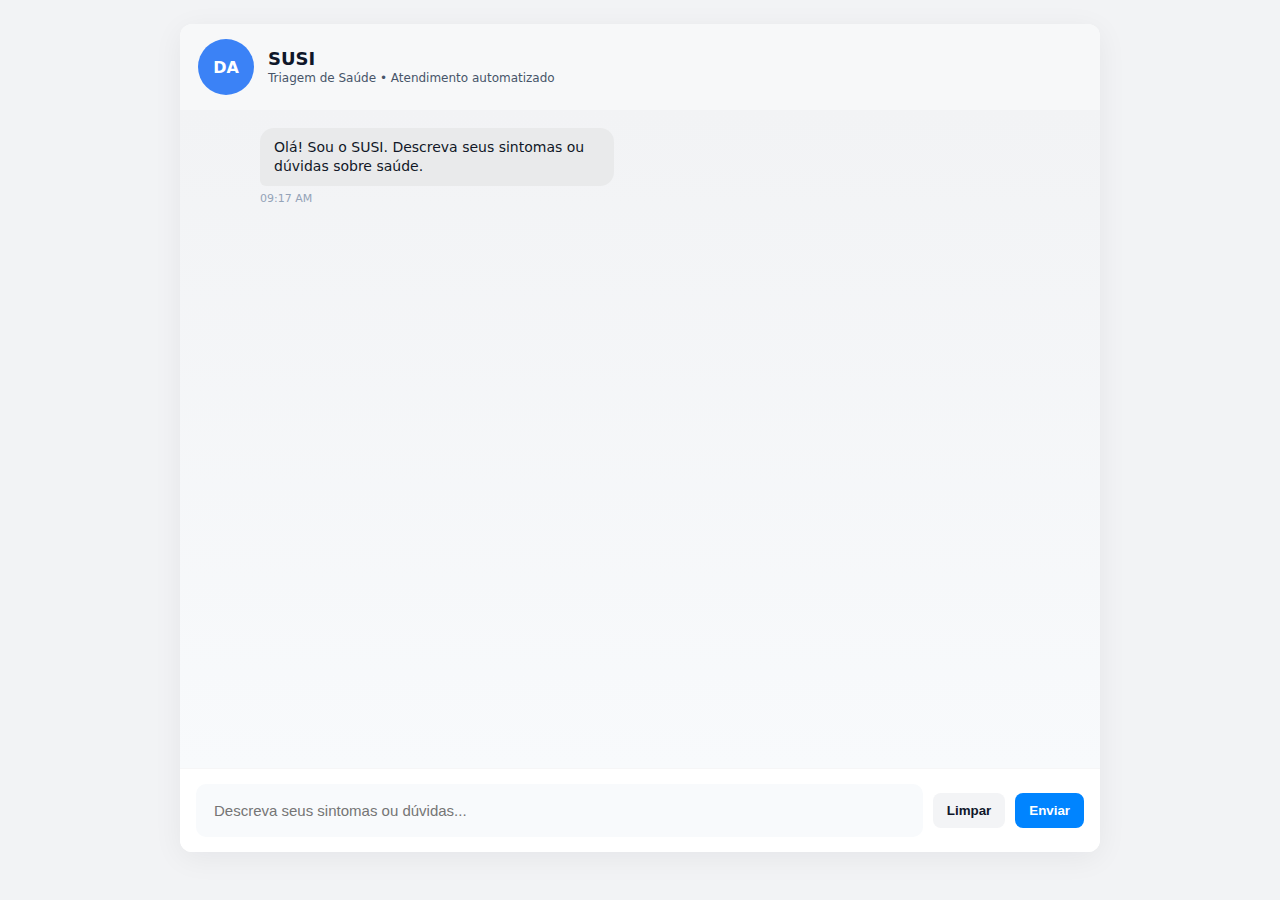
<file: chat.html>
<!DOCTYPE html>
<html lang="pt-BR">
<head>
  <meta charset="utf-8" />
  <meta name="viewport" content="width=device-width,initial-scale=1" />
  <title>SUSI — Triagem (web)</title>
  <style>
    * { box-sizing: border-box; margin: 0; padding: 0; }
    body { font-family: Inter, system-ui, -apple-system, "Segoe UI", Roboto, "Helvetica Neue", Arial; background:#F2F3F5; color:#0f172a; }

    .app {
      width: 100%;
      max-width: 920px;
      height: 92vh;
      margin: 24px auto;
      background: #ffffff;
      border-radius: 12px;
      box-shadow: 0 6px 30px rgba(15,23,42,0.06);
      display: grid;
      grid-template-rows: 86px 1fr 84px;
      overflow: hidden;
    }

    .header { display:flex; align-items:center; gap:14px; padding: 18px; background: rgba(242,243,245,0.6); }
    .avatar { width:56px; height:56px; border-radius:50%; background:#3b82f6; display:flex; align-items:center; justify-content:center; color:white; font-weight:700; }
    .title { line-height:1; }
    .title h1 { font-size:18px; margin-bottom:4px; }
    .title p { font-size:12px; color:#475569; }

    .messages { padding: 18px; overflow-y: auto; background: linear-gradient(180deg, #F2F3F5 0%, #F8FAFC 100%); }
    .messages-inner { max-width:760px; margin: 0 auto; display:flex; flex-direction:column; gap:10px; }

    .bubble-row { display:flex; gap:8px; align-items:flex-end; }
    .bubble { max-width: 72%; padding:10px 14px; border-radius:14px; line-height:1.35; font-size:14px; word-wrap:break-word; }
    .bubble.bot { background:#E9EAEB; color:#111827; border-bottom-left-radius:6px; }
    .bubble.user { background:#0084FF; color:#fff; margin-left:auto; border-bottom-right-radius:6px; text-align:right; }
    .meta { font-size:11px; color:#94a3b8; margin-top:6px; }

    .typing { display:inline-block; padding:8px 12px; background:#E9EAEB; border-radius:12px; }
    .dots span { display:inline-block; width:6px; height:6px; margin: 0 2px; background:#64748B; border-radius:50%; animation: blink 1s infinite; opacity:0.9; }
    .dots span:nth-child(2){ animation-delay: .12s }
    .dots span:nth-child(3){ animation-delay: .24s }
    @keyframes blink { 0% { opacity:0.2; transform: translateY(0);} 50% { opacity:1; transform: translateY(-3px);} 100% { opacity:0.2; transform: translateY(0);} }

    .composer { padding: 12px 16px; display:flex; gap:10px; align-items:center; border-top: 1px solid rgba(15,23,42,0.04); background:#fff; }
    .input { flex:1; display:flex; gap:8px; align-items:center; background:#F8FAFC; padding:8px; border-radius:10px; }
    .input input { flex:1; border:0; outline:none; background:transparent; padding:10px; font-size:15px; }
    button.btn { border:0; padding:10px 14px; border-radius:8px; cursor:pointer; font-weight:600; }
    button.send { background:#0084FF; color:white; }
    button.clear { background:#F3F4F6; color:#0f172a; }

    @media (max-width:640px) {
      .app { margin: 10px; height: 94vh; }
      .messages-inner { max-width:100%; }
      .bubble { font-size:15px; }
    }
  </style>
</head>
<body>
  <div class="app">
    <header class="header">
      <div class="avatar">DA</div>
      <div class="title">
        <h1>SUSI</h1>
        <p>Triagem de Saúde • Atendimento automatizado</p>
      </div>
    </header>

    <section class="messages" id="messages">
      <div class="messages-inner" id="messagesInner"></div>
    </section>

    <footer class="composer">
      <div class="input">
        <input id="inputMsg" type="text" placeholder="Descreva seus sintomas ou dúvidas..." />
      </div>
      <button class="btn clear" id="btnClear">Limpar</button>
      <button class="btn send" id="btnSend">Enviar</button>
    </footer>
  </div>

  <script>
    const API_KEY = "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"; //troquem essa api key aqui que vota a funcionar. ASS: dj buda
    const OPENAI_API_URL = "https://api.openai.com/v1/chat/completions";
    const REQUEST_TIMEOUT = 30000;

    const messagesInner = document.getElementById("messagesInner");
    const messagesBox = document.getElementById("messages");
    const input = document.getElementById("inputMsg");
    const btnSend = document.getElementById("btnSend");
    const btnClear = document.getElementById("btnClear");

    function sanitize(str){
      return str.replace(/&/g,'&amp;').replace(/</g,'&lt;').replace(/>/g,'&gt;').replace(/\n/g, "<br/>");
    }

    function scrollToBottom(){
      requestAnimationFrame(() => {
        messagesBox.scrollTop = messagesBox.scrollHeight;
      });
    }

    function addBotBubble(text) {
      const row = document.createElement("div");
      row.className = "bubble-row";
      const bubble = document.createElement("div");
      bubble.className = "bubble bot";
      bubble.innerHTML = sanitize(text);
      const meta = document.createElement("div");
      meta.className = "meta";
      meta.textContent = new Date().toLocaleTimeString([], {hour:'2-digit', minute:'2-digit'});
      const col = document.createElement("div");
      col.style.display = "flex";
      col.style.flexDirection = "column";
      col.appendChild(bubble);
      col.appendChild(meta);
      row.appendChild(col);
      messagesInner.appendChild(row);
      scrollToBottom();
    }

    function addUserBubble(text) {
      const row = document.createElement("div");
      row.className = "bubble-row";
      const bubble = document.createElement("div");
      bubble.className = "bubble user";
      bubble.textContent = text;
      const meta = document.createElement("div");
      meta.className = "meta";
      meta.textContent = new Date().toLocaleTimeString([], {hour:'2-digit', minute:'2-digit'});
      const col = document.createElement("div");
      col.style.display = "flex";
      col.style.flexDirection = "column";
      col.style.alignItems = "flex-end";
      col.appendChild(bubble);
      col.appendChild(meta);
      row.appendChild(col);
      messagesInner.appendChild(row);
      scrollToBottom();
    }

    function showTyping() {
      const row = document.createElement("div");
      row.id = "typingRow";
      row.className = "bubble-row";
      const typing = document.createElement("div");
      typing.className = "typing";
      typing.innerHTML = '<div class="dots"><span></span><span></span><span></span></div>';
      row.appendChild(typing);
      messagesInner.appendChild(row);
      scrollToBottom();
    }

    function hideTyping() {
      const r = document.getElementById("typingRow");
      if (r) r.remove();
    }

    async function sendMessageToBackend(messageText) {
      const controller = new AbortController();
      const timer = setTimeout(() => controller.abort(), REQUEST_TIMEOUT);

      const body = {
        model: "gpt-3.5-turbo",
        messages: [
          { role: "system", content: "Você é o SUSI, um assistente de triagem de saúde que ajuda pessoas a entender sintomas e procurar atendimento adequado. Fale sempre em português de forma simpática e clara." },
          { role: "user", content: messageText }
        ]
      };

      try {
        const res = await fetch(OPENAI_API_URL, {
          method: "POST",
          headers: {
            "Content-Type": "application/json",
            "Authorization": `Bearer ${API_KEY}`
          },
          body: JSON.stringify(body),
          signal: controller.signal
        });
        clearTimeout(timer);

        if (!res.ok) {
          const err = await res.text();
          throw new Error("Erro: " + res.status + " → " + err);
        }

        const data = await res.json();
        return data.choices?.[0]?.message?.content?.trim() || "Sem resposta.";
      } catch (err) {
        if (err.name === 'AbortError') throw new Error("Tempo de requisição esgotado.");
        throw err;
      }
    }

    async function handleSend() {
      const text = input.value.trim();
      if (!text) return;
      input.value = "";
      addUserBubble(text);
      showTyping();
      try {
        const reply = await sendMessageToBackend(text);
        hideTyping();
        addBotBubble(reply);
      } catch (err) {
        hideTyping();
        addBotBubble("Erro ao conectar com a API: " + err.message);
      }
    }

    btnSend.addEventListener("click", handleSend);
    input.addEventListener("keydown", (e) => {
      if (e.key === "Enter" && !e.shiftKey) {
        e.preventDefault();
        handleSend();
      }
    });
    btnClear.addEventListener("click", () => {
      messagesInner.innerHTML = "";
      addBotBubble("Olá! Sou o SUSI. Descreva seus sintomas ou dúvidas sobre saúde.");
    });

    addBotBubble("Olá! Sou o SUSI. Descreva seus sintomas ou dúvidas sobre saúde.");
  </script>
</body>
</html>
</file>
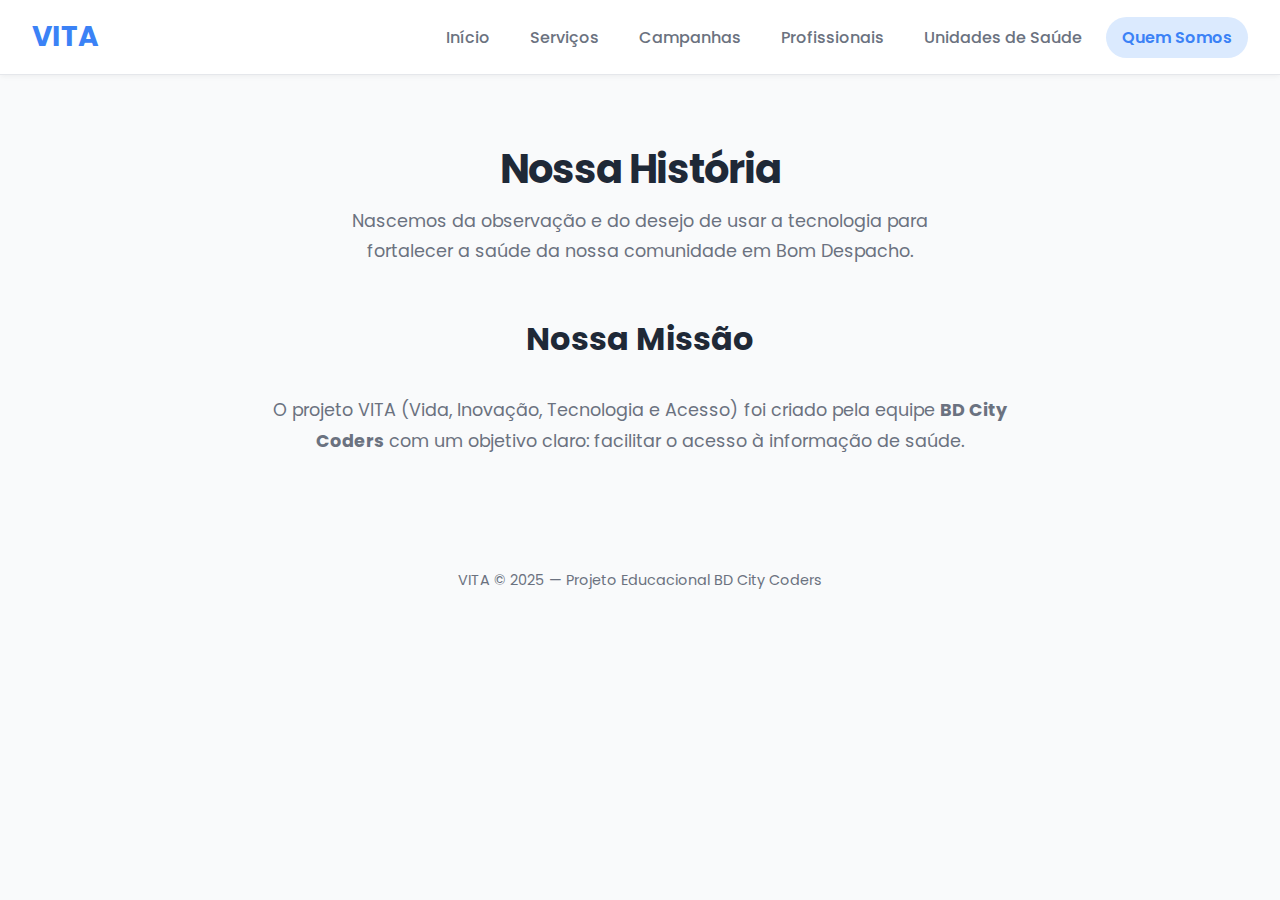
<file: quemsomos.html>
<!doctype html>
<html lang="pt-BR">
<head>
    <meta charset="utf-8" />
    <meta name="viewport" content="width=device-width, initial-scale=1" />
    <title>VITA — Quem Somos</title>
    <link href="https://fonts.googleapis.com/css2?family=Poppins:wght@400;500;600;700&display=swap" rel="stylesheet">
    <link rel="stylesheet" href="style.css">



</head>
<body>
    <header>
        <div class="logo"><h1>VITA</h1></div>
        <nav>
            <a href="index.html">Início</a>
            <a href="servicos.html">Serviços</a>
            <a href="campanhas.html">Campanhas</a>
            <a href="profissionais.html">Profissionais</a>
            <a href="unidades.html">Unidades de Saúde</a>
            <a href="quemsomos.html" class="active">Quem Somos</a>
        </nav>
    </header>
    <main>
        <div class="page-header">
            <h2 class="page-title">Nossa História</h2>
            <p class="page-subtitle">Nascemos da observação e do desejo de usar a tecnologia para fortalecer a saúde da nossa comunidade em Bom Despacho.</p>
        </div>
        <div class="about-section">
            <h3 class="section-title center">Nossa Missão</h3>
            <p>O projeto VITA (Vida, Inovação, Tecnologia e Acesso) foi criado pela equipe <strong>BD City Coders</strong> com um objetivo claro: facilitar o acesso à informação de saúde.</p>
        </div>
    </main>
    <footer>VITA © 2025 — Projeto Educacional BD City Coders</footer>
</body>
</html>
</file>
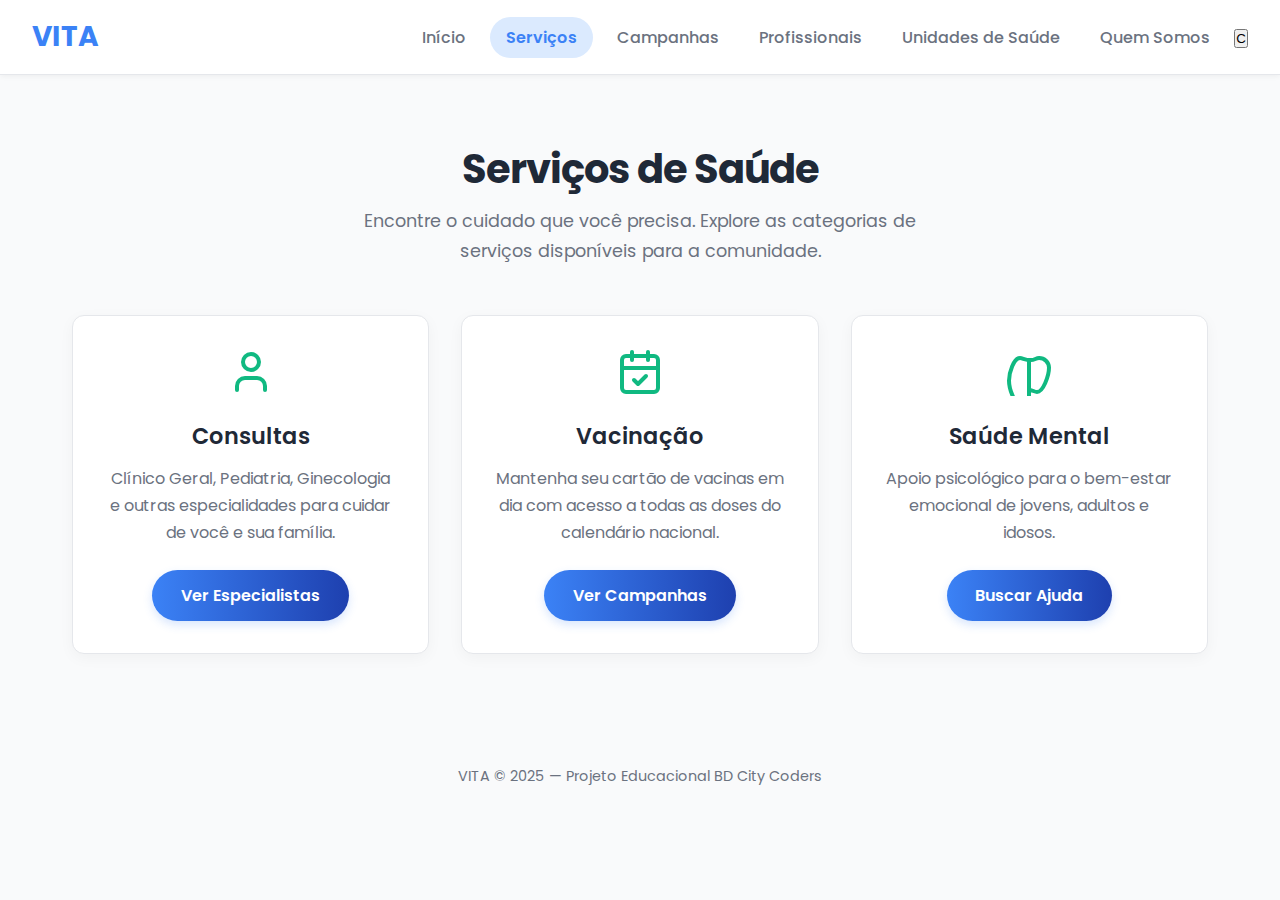
<file: servicos.html>
<!doctype html>
<html lang="pt-BR">
<head>
    <meta charset="utf-8" />
    <meta name="viewport" content="width=device-width, initial-scale=1" />
    <title>VITA — Serviços</title>
    <link href="https://fonts.googleapis.com/css2?family=Poppins:wght@400;500;600;700&display=swap" rel="stylesheet">
    <link rel="stylesheet" href="style.css">


</head>
<body>
    <header>
        <div class="logo"><h1>VITA</h1></div>
        <nav>
            <a href="index.html">Início</a>
            <a href="servicos.html" class="active">Serviços</a>
            <a href="campanhas.html">Campanhas</a>
            <a href="profissionais.html">Profissionais</a>
            <a href="unidades.html">Unidades de Saúde</a>
            <a href="quemsomos.html">Quem Somos</a>
            <div class="accessibility-controls">
                <button id="toggle-contrast" class="access-btn" title="Alto Contraste">C</button>
            </div>
        </nav>
    </header>
    <main>
        <div class="page-header">
            <h2 class="page-title">Serviços de Saúde</h2>
            <p class="page-subtitle">Encontre o cuidado que você precisa. Explore as categorias de serviços disponíveis para a comunidade.</p>
        </div>
        <div class="content-grid">
            <div class="card" style="text-align: center;">
                <svg class="card-icon" xmlns="http://www.w3.org/2000/svg" width="24" height="24" viewBox="0 0 24 24" fill="none" stroke="currentColor" stroke-width="2" stroke-linecap="round" stroke-linejoin="round"><path d="M19 21v-2a4 4 0 0 0-4-4H9a4 4 0 0 0-4 4v2"></path><circle cx="12" cy="7" r="4"></circle></svg>
                <h3>Consultas</h3>
                <p>Clínico Geral, Pediatria, Ginecologia e outras especialidades para cuidar de você e sua família.</p>
                <a href="profissionais.html" class="btn">Ver Especialistas</a>
            </div>
            <div class="card" style="text-align: center;">
                <svg class="card-icon" xmlns="http://www.w3.org/2000/svg" width="24" height="24" viewBox="0 0 24 24" fill="none" stroke="currentColor" stroke-width="2" stroke-linecap="round" stroke-linejoin="round"><rect height="18" rx="2" width="18" x="3" y="4"></rect><line x1="16" x2="16" y1="2" y2="6"></line><line x1="8" x2="8" y1="2" y2="6"></line><line x1="3" x2="21" y1="10" y2="10"></line><path d="m9 16 2 2 4-4"></path></svg>
                <h3>Vacinação</h3>
                <p>Mantenha seu cartão de vacinas em dia com acesso a todas as doses do calendário nacional.</p>
                <a href="campanhas.html" class="btn">Ver Campanhas</a>
            </div>
            <div class="card" style="text-align: center;">
                <svg class="card-icon" xmlns="http://www.w3.org/2000/svg" width="24" height="24" viewBox="0 0 24 24" fill="none" stroke="currentColor" stroke-width="2" stroke-linecap="round" stroke-linejoin="round"><path d="M12 20.94c1.5 0 2.75 1.06 4 1.06 3 0 6-8 6-12.22A4.91 4.91 0 0 0 17 5c-1.5 0-2.25 1.06-4 1.06C9.75 6.06 9 5 7.5 5 4.42 5 2 12.22 2 16.38c0 4.22 3 12.22 6 12.22 1.25 0 2.5-1.06 4-1.06Z"></path><path d="M12 6.06 12 21.06"></path></svg>
                <h3>Saúde Mental</h3>
                <p>Apoio psicológico para o bem-estar emocional de jovens, adultos e idosos.</p>
                <a href="#" class="btn">Buscar Ajuda</a>
            </div>
        </div>
    </main>
     <footer>VITA © 2025 — Projeto Educacional BD City Coders</footer>
</body>
</html>
</file>
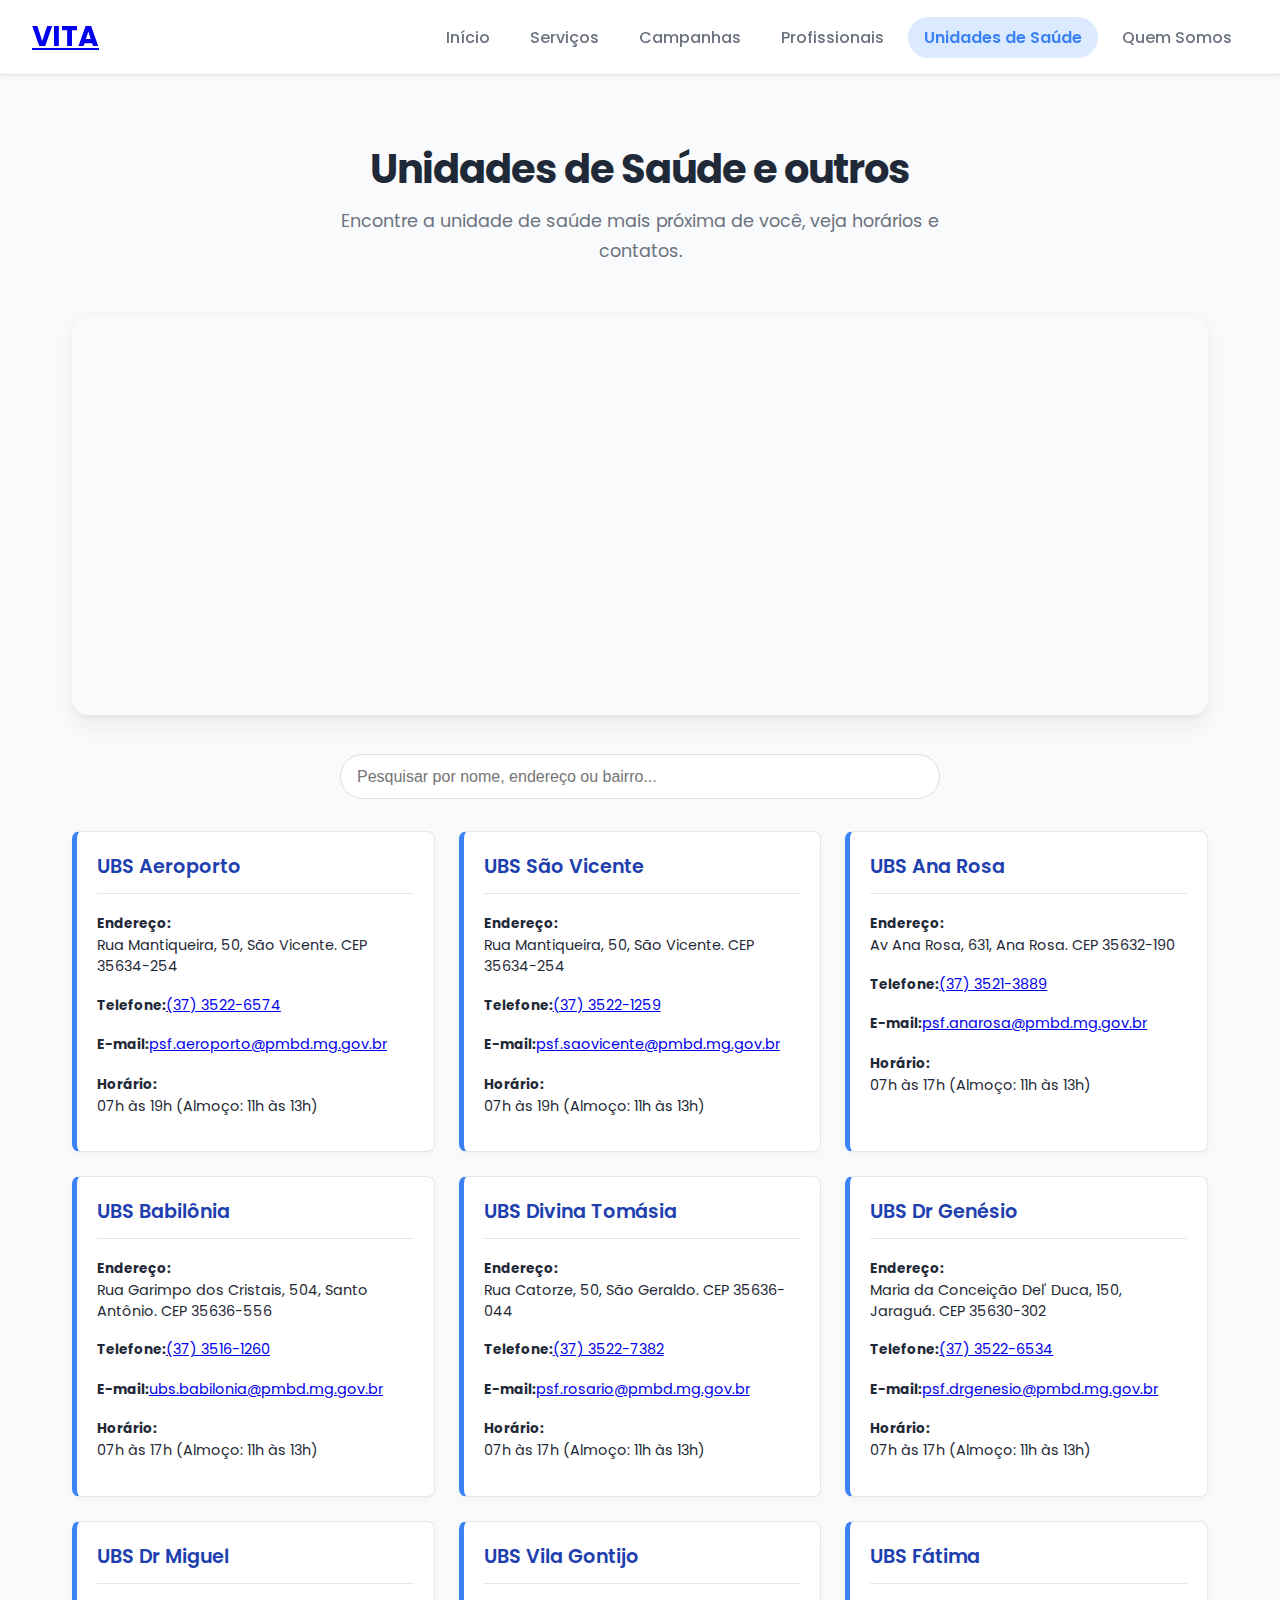
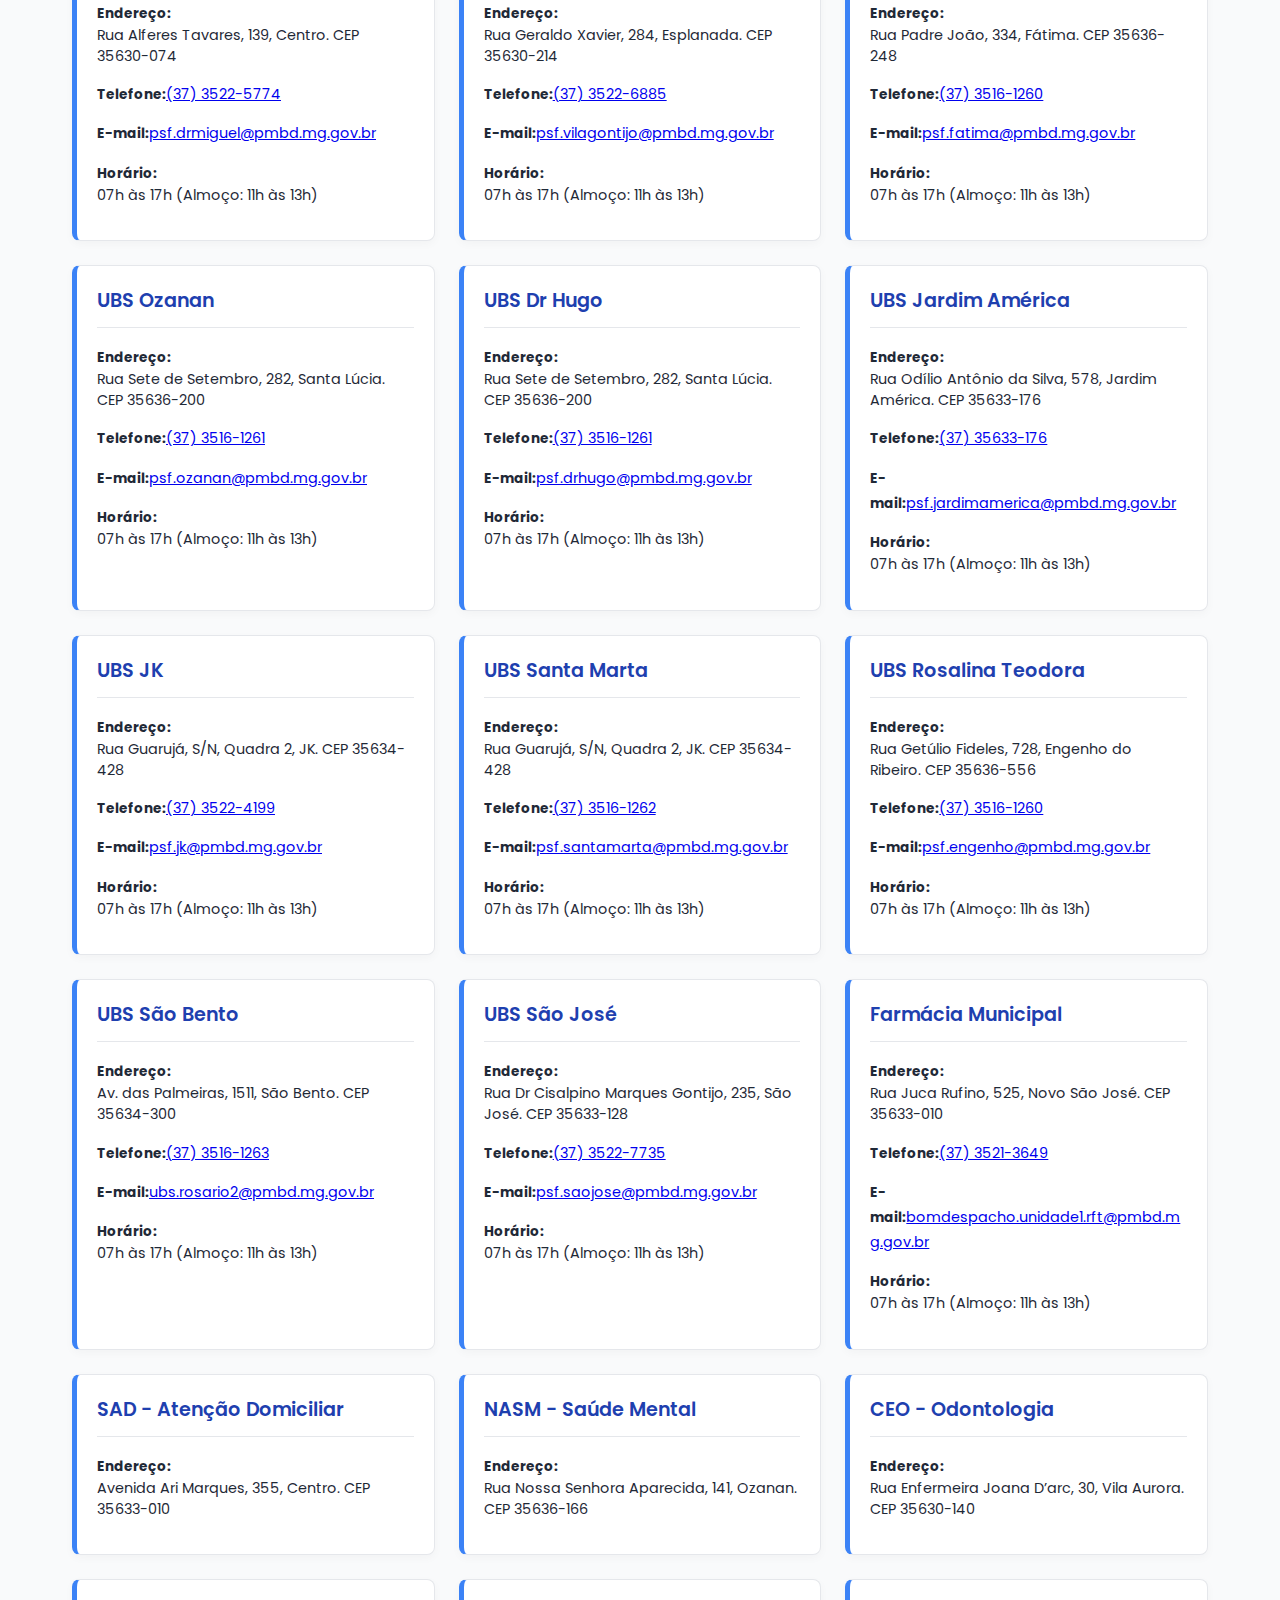
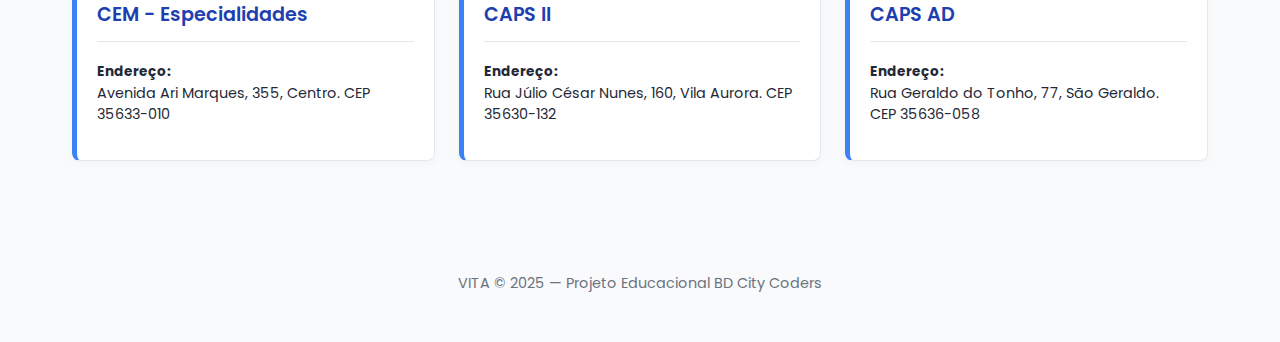
<file: unidades.html>
<!doctype html>
<html lang="pt-BR">
<head>
    <meta charset="utf-8" />
    <meta name="viewport" content="width=device-width, initial-scale=1" />
    <title>VITA — Unidades de Saúde</title>
    <link href="https://fonts.googleapis.com/css2?family=Poppins:wght@400;500;600;700&display=swap" rel="stylesheet">
    
    <link rel="stylesheet" href="style.css">
</head>
    
</head>
<body>
    <header>
        <div class="logo"><h1><a href="index.html">VITA</a></h1></div>
        <nav>
            <a href="index.html">Início</a>
            <a href="servicos.html">Serviços</a>
            <a href="campanhas.html">Campanhas</a>
            <a href="profissionais.html">Profissionais</a>
            <a href="unidades.html" class="active">Unidades de Saúde</a>
            <a href="quemsomos.html">Quem Somos</a>
        </nav>
    </header>
    <main>
        <div class="page-header">
            <h2 class="page-title">Unidades de Saúde e outros</h2>
            <p class="page-subtitle">Encontre a unidade de saúde mais próxima de você, veja horários e contatos.</p>
        </div>

        <div class="map-image-container" style="text-align:center; margin-bottom:2rem;">
            <iframe 
                src="https://www.google.com/maps/embed?pb=!1m18!1m12!1m3!1d3774.260456963128!2d-45.2627908!3d-19.7389425!2m3!1f0!2f0!3f0!3m2!1i1024!2i768!4f13.1!3m3!1m2!1s0xa6c437b99b29b5%3A0x21cf9b5091cfc28d!2sBom%20Despacho%20-%20MG!5e0!3m2!1spt-BR!2sbr!4v1738699296577!5m2!1spt-BR!2sbr" 
                width="100%" 
                height="400" 
                style="border:0; border-radius:16px; box-shadow:0 4px 12px rgba(0,0,0,0.1);" 
                allowfullscreen="" 
                loading="lazy" 
                referrerpolicy="no-referrer-when-downgrade">
            </iframe>
        </div>

        <div style="text-align:center; margin-bottom: 2rem;">
            <input id="searchUnitInput" type="text" placeholder="Pesquisar por nome, endereço ou bairro..." 
                style="padding:0.8rem 1rem; width:90%; max-width:600px; border:1px solid #ddd; border-radius:50px; font-size:1rem;">
        </div>
        <div class="units-grid" id="unitsGrid">
            
            <div class="unit-card">
                <h3>UBS Aeroporto</h3>
                <div class="info-group"><strong>Endereço:</strong><p>Rua Mantiqueira, 50, São Vicente. CEP 35634-254</p></div>
                <div class="info-group"><strong>Telefone:</strong><a href="tel:+553735226574">(37) 3522-6574</a></div>
                <div class="info-group"><strong>E-mail:</strong><a href="mailto:psf.aeroporto@pmbd.mg.gov.br">psf.aeroporto@pmbd.mg.gov.br</a></div>
                <div class="info-group"><strong>Horário:</strong><p>07h às 19h (Almoço: 11h às 13h)</p></div>
            </div>

            <div class="unit-card">
                <h3>UBS São Vicente</h3>
                <div class="info-group"><strong>Endereço:</strong><p>Rua Mantiqueira, 50, São Vicente. CEP 35634-254</p></div>
                <div class="info-group"><strong>Telefone:</strong><a href="tel:+553735221259">(37) 3522-1259</a></div>
                <div class="info-group"><strong>E-mail:</strong><a href="mailto:psf.saovicente@pmbd.mg.gov.br">psf.saovicente@pmbd.mg.gov.br</a></div>
                <div class="info-group"><strong>Horário:</strong><p>07h às 19h (Almoço: 11h às 13h)</p></div>
            </div>

            <div class="unit-card">
                <h3>UBS Ana Rosa</h3>
                <div class="info-group"><strong>Endereço:</strong><p>Av Ana Rosa, 631, Ana Rosa. CEP 35632-190</p></div>
                <div class="info-group"><strong>Telefone:</strong><a href="tel:+553735213889">(37) 3521-3889</a></div>
                <div class="info-group"><strong>E-mail:</strong><a href="mailto:psf.anarosa@pmbd.mg.gov.br">psf.anarosa@pmbd.mg.gov.br</a></div>
                <div class="info-group"><strong>Horário:</strong><p>07h às 17h (Almoço: 11h às 13h)</p></div>
            </div>

            <div class="unit-card">
                <h3>UBS Babilônia</h3>
                <div class="info-group"><strong>Endereço:</strong><p>Rua Garimpo dos Cristais, 504, Santo Antônio. CEP 35636-556</p></div>
                <div class="info-group"><strong>Telefone:</strong><a href="tel:+553735161260">(37) 3516-1260</a></div>
                <div class="info-group"><strong>E-mail:</strong><a href="mailto:ubs.babilonia@pmbd.mg.gov.br">ubs.babilonia@pmbd.mg.gov.br</a></div>
                <div class="info-group"><strong>Horário:</strong><p>07h às 17h (Almoço: 11h às 13h)</p></div>
            </div>

            <div class="unit-card">
                <h3>UBS Divina Tomásia</h3>
                <div class="info-group"><strong>Endereço:</strong><p>Rua Catorze, 50, São Geraldo. CEP 35636-044</p></div>
                <div class="info-group"><strong>Telefone:</strong><a href="tel:+553735227382">(37) 3522-7382</a></div>
                <div class="info-group"><strong>E-mail:</strong><a href="mailto:psf.rosario@pmbd.mg.gov.br">psf.rosario@pmbd.mg.gov.br</a></div>
                <div class="info-group"><strong>Horário:</strong><p>07h às 17h (Almoço: 11h às 13h)</p></div>
            </div>

            <div class="unit-card">
                <h3>UBS Dr Genésio</h3>
                <div class="info-group"><strong>Endereço:</strong><p>Maria da Conceição Del' Duca, 150, Jaraguá. CEP 35630-302</p></div>
                <div class="info-group"><strong>Telefone:</strong><a href="tel:+553735226534">(37) 3522-6534</a></div>
                <div class="info-group"><strong>E-mail:</strong><a href="mailto:psf.drgenesio@pmbd.mg.gov.br">psf.drgenesio@pmbd.mg.gov.br</a></div>
                <div class="info-group"><strong>Horário:</strong><p>07h às 17h (Almoço: 11h às 13h)</p></div>
            </div>

            <div class="unit-card">
                <h3>UBS Dr Miguel</h3>
                <div class="info-group"><strong>Endereço:</strong><p>Rua Alferes Tavares, 139, Centro. CEP 35630-074</p></div>
                <div class="info-group"><strong>Telefone:</strong><a href="tel:+553735225774">(37) 3522-5774</a></div>
                <div class="info-group"><strong>E-mail:</strong><a href="mailto:psf.drmiguel@pmbd.mg.gov.br">psf.drmiguel@pmbd.mg.gov.br</a></div>
                <div class="info-group"><strong>Horário:</strong><p>07h às 17h (Almoço: 11h às 13h)</p></div>
            </div>

            <div class="unit-card">
                <h3>UBS Vila Gontijo</h3>
                <div class="info-group"><strong>Endereço:</strong><p>Rua Geraldo Xavier, 284, Esplanada. CEP 35630-214</p></div>
                <div class="info-group"><strong>Telefone:</strong><a href="tel:+553735226885">(37) 3522-6885</a></div>
                <div class="info-group"><strong>E-mail:</strong><a href="mailto:psf.vilagontijo@pmbd.mg.gov.br">psf.vilagontijo@pmbd.mg.gov.br</a></div>
                <div class="info-group"><strong>Horário:</strong><p>07h às 17h (Almoço: 11h às 13h)</p></div>
            </div>

            <div class="unit-card">
                <h3>UBS Fátima</h3>
                <div class="info-group"><strong>Endereço:</strong><p>Rua Padre João, 334, Fátima. CEP 35636-248</p></div>
                <div class="info-group"><strong>Telefone:</strong><a href="tel:+553735161260">(37) 3516-1260</a></div>
                <div class="info-group"><strong>E-mail:</strong><a href="mailto:psf.fatima@pmbd.mg.gov.br">psf.fatima@pmbd.mg.gov.br</a></div>
                <div class="info-group"><strong>Horário:</strong><p>07h às 17h (Almoço: 11h às 13h)</p></div>
            </div>

            <div class="unit-card">
                <h3>UBS Ozanan</h3>
                <div class="info-group"><strong>Endereço:</strong><p>Rua Sete de Setembro, 282, Santa Lúcia. CEP 35636-200</p></div>
                <div class="info-group"><strong>Telefone:</strong><a href="tel:+553735161261">(37) 3516-1261</a></div>
                <div class="info-group"><strong>E-mail:</strong><a href="mailto:psf.ozanan@pmbd.mg.gov.br">psf.ozanan@pmbd.mg.gov.br</a></div>
                <div class="info-group"><strong>Horário:</strong><p>07h às 17h (Almoço: 11h às 13h)</p></div>
            </div>

            <div class="unit-card">
                <h3>UBS Dr Hugo</h3>
                <div class="info-group"><strong>Endereço:</strong><p>Rua Sete de Setembro, 282, Santa Lúcia. CEP 35636-200</p></div>
                <div class="info-group"><strong>Telefone:</strong><a href="tel:+553735161261">(37) 3516-1261</a></div>
                <div class="info-group"><strong>E-mail:</strong><a href="mailto:psf.drhugo@pmbd.mg.gov.br">psf.drhugo@pmbd.mg.gov.br</a></div>
                <div class="info-group"><strong>Horário:</strong><p>07h às 17h (Almoço: 11h às 13h)</p></div>
            </div>

            <div class="unit-card">
                <h3>UBS Jardim América</h3>
                <div class="info-group"><strong>Endereço:</strong><p>Rua Odílio Antônio da Silva, 578, Jardim América. CEP 35633-176</p></div>
                <div class="info-group"><strong>Telefone:</strong><a href="tel:+553735633176">(37) 35633-176</a></div>
                <div class="info-group"><strong>E-mail:</strong><a href="mailto:psf.jardimamerica@pmbd.mg.gov.br">psf.jardimamerica@pmbd.mg.gov.br</a></div>
                <div class="info-group"><strong>Horário:</strong><p>07h às 17h (Almoço: 11h às 13h)</p></div>
            </div>

            <div class="unit-card">
                <h3>UBS JK</h3>
                <div class="info-group"><strong>Endereço:</strong><p>Rua Guarujá, S/N, Quadra 2, JK. CEP 35634-428</p></div>
                <div class="info-group"><strong>Telefone:</strong><a href="tel:+553735224199">(37) 3522-4199</a></div>
                <div class="info-group"><strong>E-mail:</strong><a href="mailto:psf.jk@pmbd.mg.gov.br">psf.jk@pmbd.mg.gov.br</a></div>
                <div class="info-group"><strong>Horário:</strong><p>07h às 17h (Almoço: 11h às 13h)</p></div>
            </div>

            <div class="unit-card">
                <h3>UBS Santa Marta</h3>
                <div class="info-group"><strong>Endereço:</strong><p>Rua Guarujá, S/N, Quadra 2, JK. CEP 35634-428</p></div>
                <div class="info-group"><strong>Telefone:</strong><a href="tel:+553735161262">(37) 3516-1262</a></div>
                <div class="info-group"><strong>E-mail:</strong><a href="mailto:psf.santamarta@pmbd.mg.gov.br">psf.santamarta@pmbd.mg.gov.br</a></div>
                <div class="info-group"><strong>Horário:</strong><p>07h às 17h (Almoço: 11h às 13h)</p></div>
            </div>

            <div class="unit-card">
                <h3>UBS Rosalina Teodora</h3>
                <div class="info-group"><strong>Endereço:</strong><p>Rua Getúlio Fideles, 728, Engenho do Ribeiro. CEP 35636-556</p></div>
                <div class="info-group"><strong>Telefone:</strong><a href="tel:+553735161260">(37) 3516-1260</a></div>
                <div class="info-group"><strong>E-mail:</strong><a href="mailto:psf.engenho@pmbd.mg.gov.br">psf.engenho@pmbd.mg.gov.br</a></div>
                <div class="info-group"><strong>Horário:</strong><p>07h às 17h (Almoço: 11h às 13h)</p></div>
            </div>

            <div class="unit-card">
                <h3>UBS São Bento</h3>
                <div class="info-group"><strong>Endereço:</strong><p>Av. das Palmeiras, 1511, São Bento. CEP 35634-300</p></div>
                <div class="info-group"><strong>Telefone:</strong><a href="tel:+553735161263">(37) 3516-1263</a></div>
                <div class="info-group"><strong>E-mail:</strong><a href="mailto:ubs.rosario2@pmbd.mg.gov.br">ubs.rosario2@pmbd.mg.gov.br</a></div>
                <div class="info-group"><strong>Horário:</strong><p>07h às 17h (Almoço: 11h às 13h)</p></div>
            </div>

            <div class="unit-card">
                <h3>UBS São José</h3>
                <div class="info-group"><strong>Endereço:</strong><p>Rua Dr Cisalpino Marques Gontijo, 235, São José. CEP 35633-128</p></div>
                <div class="info-group"><strong>Telefone:</strong><a href="tel:+553735227735">(37) 3522-7735</a></div>
                <div class="info-group"><strong>E-mail:</strong><a href="mailto:psf.saojose@pmbd.mg.gov.br">psf.saojose@pmbd.mg.gov.br</a></div>
                <div class="info-group"><strong>Horário:</strong><p>07h às 17h (Almoço: 11h às 13h)</p></div>
            </div>

            <div class="unit-card">
                <h3>Farmácia Municipal</h3>
                <div class="info-group"><strong>Endereço:</strong><p>Rua Juca Rufino, 525, Novo São José. CEP 35633-010</p></div>
                <div class="info-group"><strong>Telefone:</strong><a href="tel:+553735213649">(37) 3521-3649</a></div>
                <div class="info-group"><strong>E-mail:</strong><a href="mailto:bomdespacho.unidade1.rft@pmbd.mg.gov.br">bomdespacho.unidade1.rft@pmbd.mg.gov.br</a></div>
                <div class="info-group"><strong>Horário:</strong><p>07h às 17h (Almoço: 11h às 13h)</p></div>
            </div>

            <div class="unit-card">
                <h3>SAD - Atenção Domiciliar</h3>
                <div class="info-group"><strong>Endereço:</strong><p>Avenida Ari Marques, 355, Centro. CEP 35633-010</p></div>
            </div>

            <div class="unit-card">
                <h3>NASM - Saúde Mental</h3>
                <div class="info-group"><strong>Endereço:</strong><p>Rua Nossa Senhora Aparecida, 141, Ozanan. CEP 35636-166</p></div>
            </div>

            <div class="unit-card">
                <h3>CEO - Odontologia</h3>
                <div class="info-group"><strong>Endereço:</strong><p>Rua Enfermeira Joana D’arc, 30, Vila Aurora. CEP 35630-140</p></div>
            </div>

            <div class="unit-card">
                <h3>CEM - Especialidades</h3>
                <div class="info-group"><strong>Endereço:</strong><p>Avenida Ari Marques, 355, Centro. CEP 35633-010</p></div>
            </div>

            <div class="unit-card">
                <h3>CAPS II</h3>
                <div class="info-group"><strong>Endereço:</strong><p>Rua Júlio César Nunes, 160, Vila Aurora. CEP 35630-132</p></div>
            </div>

            <div class="unit-card">
                <h3>CAPS AD</h3>
                <div class="info-group"><strong>Endereço:</strong><p>Rua Geraldo do Tonho, 77, São Geraldo. CEP 35636-058</p></div>
            </div>

        </div>
    </main>
    <footer>VITA © 2025 — Projeto Educacional BD City Coders</footer>

    <script>
        document.addEventListener('DOMContentLoaded', () => {
            const searchInput = document.getElementById('searchUnitInput');
            const unitCards = document.querySelectorAll('.unit-card');
            
            searchInput.addEventListener('input', () => {
                const termo = searchInput.value.toLowerCase().trim();
                
                unitCards.forEach(card => {
                    // Captura o conteúdo relevante de cada card para a busca
                    const unitName = card.querySelector('h3').textContent.toLowerCase();
                    const infoGroups = card.querySelectorAll('.info-group p, .info-group a');
                    
                    let content = unitName;
                    infoGroups.forEach(info => {
                        content += ' ' + info.textContent.toLowerCase();
                    });

                    // Verifica se o termo de busca está presente no conteúdo
                    if (content.includes(termo)) {
                        card.style.display = 'block'; // Mostra o card
                    } else {
                        card.style.display = 'none'; // Esconde o card
                    }
                });
            });

            // Adiciona funcionalidade de contraste
            const btnContrast = document.getElementById('toggle-contrast');
            const body = document.body;
            const key = 'vita-contrast-mode';
            const saved = localStorage.getItem(key);
            if (saved === 'true') body.classList.add('high-contrast');
            btnContrast.addEventListener('click', () => {
                const active = body.classList.toggle('high-contrast');
                localStorage.setItem(key, active);
            });
        });
    </script>
    </body>
</html>
</file>
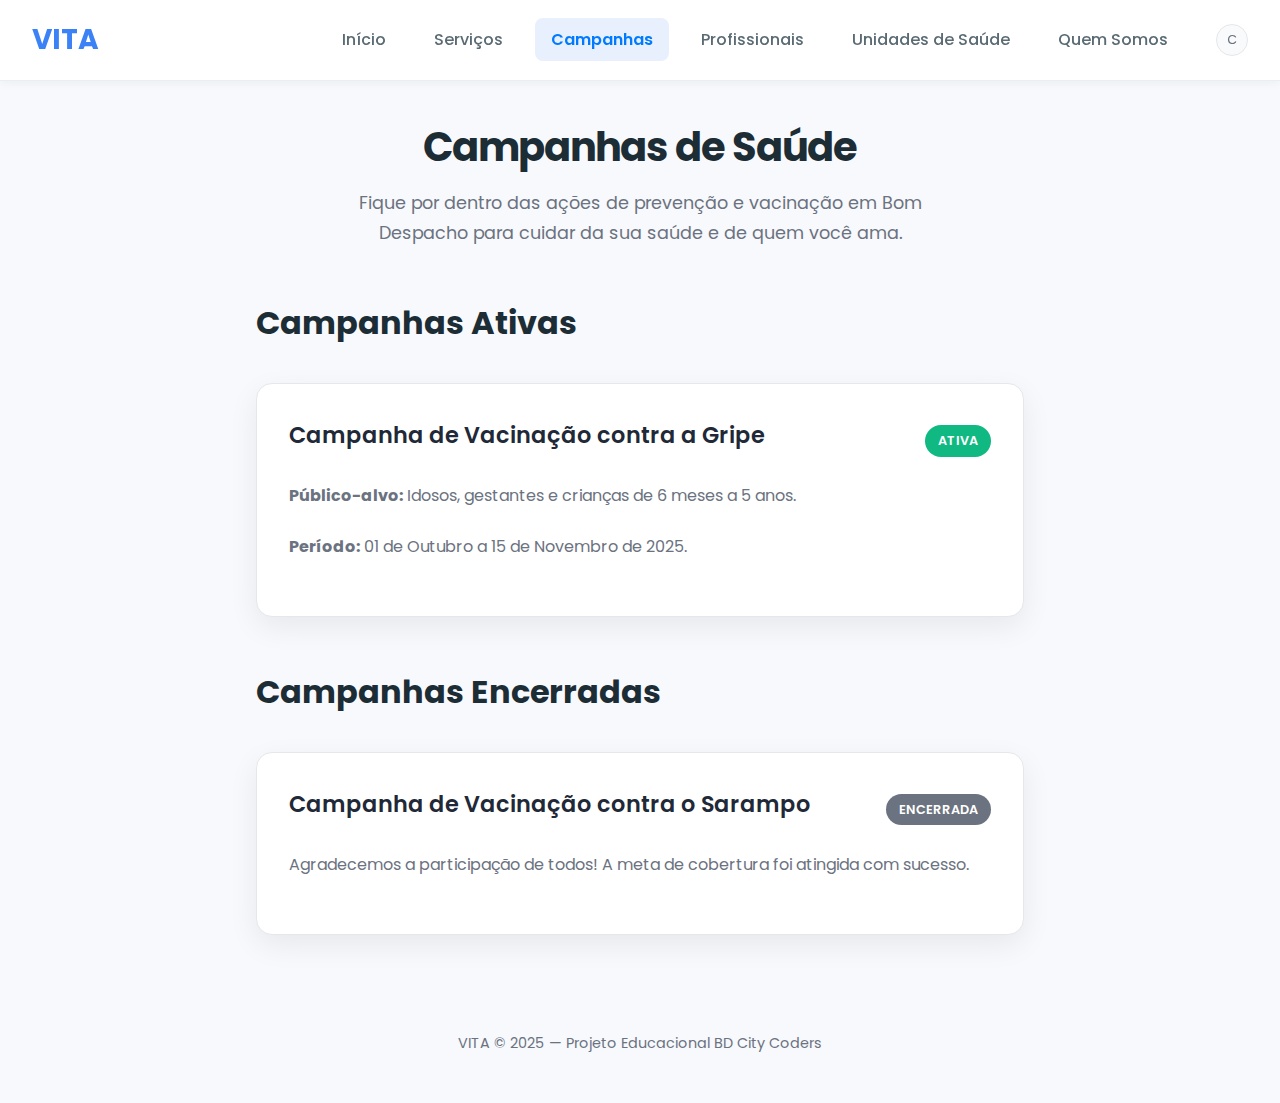
<file: VITA/campanhas.html>
<!doctype html>
<html lang="pt-BR">
<head>
    <meta charset="utf-8" />
    <meta name="viewport" content="width=device-width, initial-scale=1" />
    <title>VITA — Campanhas</title>
    <link href="https://fonts.googleapis.com/css2?family=Poppins:wght@400;500;600;700&display=swap" rel="stylesheet">
    <link rel="stylesheet" href="style.css">

    <script>
        // Script Rápido para aplicar o tema antes da página carregar
        const savedContrast = localStorage.getItem('vita-contrast-mode');
        if (savedContrast === 'true') {
            document.documentElement.classList.add('high-contrast');
        }
    </script>

</head>
<body>
    <header>
        <div class="logo"><h1>VITA</h1></div>
        <nav>
            <a href="index.html">Início</a>
            <a href="servicos.html">Serviços</a>
            <a href="campanhas.html" class="active">Campanhas</a>
            <a href="profissionais.html">Profissionais</a>
            <a href="unidades.html">Unidades de Saúde</a>
            <a href="quemsomos.html">Quem Somos</a>
            <div class="accessibility-controls">
                <button id="toggle-contrast" class="access-btn" title="Alto Contraste">C</button>
            </div>
        </nav>
    </header>
    <main>
        <div class="page-header">
            <h2 class="page-title">Campanhas de Saúde</h2>
            <p class="page-subtitle">Fique por dentro das ações de prevenção e vacinação em Bom Despacho para cuidar da sua saúde e de quem você ama.</p>
        </div>
        <h3 class="section-title">Campanhas Ativas</h3>
        <div class="card campaign-card">
            <div class="campaign-header">
                <h3>Campanha de Vacinação contra a Gripe</h3>
                <span class="badge active">ATIVA</span>
            </div>
            <p><strong>Público-alvo:</strong> Idosos, gestantes e crianças de 6 meses a 5 anos.</p>
            <p><strong>Período:</strong> 01 de Outubro a 15 de Novembro de 2025.</p>
        </div>
        <h3 class="section-title" style="margin-top: 3rem;">Campanhas Encerradas</h3>
        <div class="card campaign-card">
            <div class="campaign-header">
                <h3>Campanha de Vacinação contra o Sarampo</h3>
                <span class="badge finished">ENCERRADA</span>
            </div>
            <p>Agradecemos a participação de todos! A meta de cobertura foi atingida com sucesso.</p>
        </div>
    </main>
    <footer>VITA © 2025 — Projeto Educacional BD City Coders</footer>
</body>
</html>
</file>
<file: style.css>
/* VITA - REDESIGN 2025 - CSS FINAL */

/* 1. VARIÁVEIS E CONFIGURAÇÕES GLOBAIS (CORES MANTIDAS) */
:root {
    --azul-vita: #3B82F6;
    --azul-escuro: #1E40AF;
    --verde-saude: #10B981;
    --fundo-site: #F9FAFB;
    --fundo-card: #FFFFFF;
    --texto-escuro: #1F2937;
    --texto-medio: #6B7280;
    --borda-clara: #E5E7EB; /* Borda levemente mais clara para soft design */
    
    /* Variáveis de Contraste e Perfil (Mantidas para referência do CSS, mas sem uso funcional) */
    --contraste-fundo: #121212;
    --contraste-fundo-card: #1E1E1E;
    --contraste-texto: #FACC15;
    --contraste-borda: #A16207;
    --c-brand: var(--azul-vita);
    --c-brand-dark: var(--azul-escuro);
    --c-text-primary: var(--texto-escuro);
    --c-text-secondary: var(--texto-medio);
    --c-surface: var(--fundo-card);
    --c-background: var(--fundo-site);
    --c-border: var(--borda-clara);
    --radius-lg: 16px;
    --spacing-md: 1rem;
    --spacing-lg: 1.5rem;
    /* Sombras SOFT (Ajuste principal para conforto) */
    --shadow-md: 0 3px 10px rgba(0, 0, 0, 0.04);
}

/* Reset e Padrões */
* { box-sizing: border-box; margin: 0; padding: 0; }
html { font-size: 16px; scroll-behavior: smooth; }
body {
    font-family: 'Poppins', sans-serif;
    background-color: var(--fundo-site);
    color: var(--texto-escuro);
    -webkit-font-smoothing: antialiased;
    text-rendering: optimizeLegibility;
    transition: background-color 0.3s, color 0.3s;
}

/* 2. LAYOUT E TIPOGRAFIA */
main { max-width: 1200px; margin: 4rem auto; padding: 0 2rem; }
.page-header { text-align: center; margin-bottom: 3rem; }
.page-title { font-size: 2.5rem; font-weight: 700; letter-spacing: -1px; margin-bottom: 0.5rem; }
.page-subtitle { font-size: 1.1rem; color: var(--texto-medio); max-width: 600px; margin: 0 auto; line-height: 1.7; }
.section-title { font-size: 2rem; font-weight: 700; margin-bottom: 2rem; }
.section-title.center { text-align: center; }

/* 3. HEADER E NAVEGAÇÃO */
header {
    background-color: var(--fundo-card); 
    padding: 1rem 2rem;
    box-shadow: 0 1px 6px rgba(0,0,0,0.06); /* Sombra mais sutil */
    display: flex;
    justify-content: space-between;
    align-items: center;
    position: sticky; top: 0; z-index: 100; /* Posição STICKY para DESKTOP */
    border-bottom: 1px solid var(--borda-clara);
    transition: background-color 0.3s, border-color 0.3s;
}
.logo h1 { color: var(--azul-vita); font-size: 1.75rem; font-weight: 700; }
nav { display: flex; align-items: center; gap: 0.5rem; flex-wrap: wrap; }
nav a {
    padding: 0.5rem 1rem;
    text-decoration: none;
    font-weight: 500;
    color: var(--texto-medio);
    transition: color 0.3s, background-color 0.3s;
    border-radius: 99px;
}
nav a:hover { color: var(--azul-vita); background-color: #EFF6FF; }
nav a.active { color: var(--azul-vita); background-color: #DBEAFE; font-weight: 600; }

/* 4. BOTÕES E LINKS */
.btn {
    background-image: linear-gradient(to right, var(--azul-vita), var(--azul-escuro));
    color: white;
    padding: 0.8rem 1.8rem;
    border: none;
    border-radius: 99px;
    text-decoration: none;
    font-weight: 600;
    transition: transform 0.2s, box-shadow 0.2s;
    box-shadow: 0 4px 10px rgba(59, 130, 246, 0.2); /* Sombra soft */
    display: inline-block;
}
.btn:hover { transform: translateY(-2px); box-shadow: 0 6px 15px rgba(59, 130, 246, 0.3); }

.curtir{
     background-image: linear-gradient(to right, var(--azul-vita), var(--azul-escuro));
    color: white;
    padding: 0.8rem 1.8rem;
    border: none;
    border-radius: 99px;
    text-decoration: none;
    font-weight: 600;
    transition: transform 0.2s, box-shadow 0.2s;
    box-shadow: 0 4px 10px rgba(59, 130, 246, 0.2); /* Sombra soft */
    display: inline-block;

}


/* 5. CARDS GERAIS (SOFT DESIGN) */
.content-grid { display: grid; grid-template-columns: repeat(auto-fit, minmax(300px, 1fr)); gap: 2rem; }
.card {
    background-color: var(--fundo-card);
    border-radius: 12px; 
    padding: 2rem;
    box-shadow: 0 4px 15px rgba(0, 0, 0, 0.04); 
    transition: transform 0.3s, box-shadow 0.3s, background-color 0.3s, border-color 0.3s;
    border: 1px solid var(--borda-clara);
    overflow-wrap: break-word;
    word-break: break-word;
}
.card:hover { transform: translateY(-4px); box-shadow: 0 8px 20px rgba(0, 0, 0, 0.08); }
.card h3 { font-size: 1.4rem; font-weight: 600; margin-bottom: 0.75rem; color: var(--texto-escuro); }
.card p { color: var(--texto-medio); font-size: 1rem; line-height: 1.7; margin-bottom: 1.5rem; }
.card-icon { color: var(--verde-saude); width: 48px; height: 48px; margin-bottom: 1rem; }

/* 6. ESTILOS ESPECÍFICOS DAS PÁGINAS */
.hero { text-align: center; padding: 4rem 2rem; }
.hero-img {
 background: url("https://58b04f5940c1474e557e363a.redesign.static-01.com/l/images/f019c986796f198a8898bbe7825c83e35697834f.png") 
              no-repeat center center/cover;
  height: 90vh;
  display: flex;
  justify-content: center;
  align-items: center;
  text-align: center;
  position: relative;
  margin-top: 80px; /* espaçamento do cabeçalho fixo */
}
.hero h2 { font-size: 3rem; font-weight: 700; line-height: 1.2; margin-bottom: 1rem; }
.home-grid { display: grid; grid-template-columns: 2fr 1fr; gap: 2rem; }

/* Profissionais */
.professional-card { text-align: center; }
.professional-card img { 
    width: 120px; 
    height: 120px; 
    border-radius: 50%; 
    margin-bottom: 1rem; 
    border: 4px solid var(--azul-vita); 
    padding: 4px; 
}
.professional-card p { color: var(--verde-saude); font-weight: 600; }

/* Quem Somos */
.team-grid { display: grid; grid-template-columns: repeat(auto-fit, minmax(280px, 1fr)); gap: 2rem; }
.team-card { text-align: center; }
.team-card img { 
    width: 140px; 
    height: 140px; 
    border-radius: 50%; 
    margin-bottom: 1.5rem; 
    border: 4px solid var(--azul-vita); 
    padding: 5px; 
    box-shadow: 0 5px 15px rgba(0,0,0,0.1); 
}
.team-card h3 { font-size: 1.4rem; font-weight: 600; margin-bottom: 0.25rem; }
.team-card span { color: var(--verde-saude); font-weight: 500; }

/* Campanhas */
.campaign-card { margin-bottom: 1.5rem; }
.campaign-header { display: flex; justify-content: space-between; align-items: center; margin-bottom: 1rem; }
.campaign-header h3 { font-size: 1.4rem; font-weight: 600; }
.badge { font-size: 0.8rem; font-weight: 600; padding: 0.3rem 0.8rem; border-radius: 99px; color: white; }
.badge.active { background-color: var(--verde-saude); }
.badge.finished { background-color: var(--texto-medio); }

/* Unidades de Saúde */
.map-image-container { border-radius: 12px; overflow: hidden; margin-bottom: 3rem; box-shadow: 0 6px 20px rgba(0, 0, 0, 0.05); }
.units-grid { display: grid; grid-template-columns: repeat(auto-fit, minmax(340px, 1fr)); gap: 1.5rem; }
.unit-card {
    background-color: var(--fundo-card);
    border-radius: 8px;
    box-shadow: 0 3px 10px rgba(0, 0, 0, 0.03); 
    border: 1px solid var(--borda-clara);
    border-left: 5px solid var(--azul-vita);
    padding: 1.25rem;
    transition: transform 0.3s, box-shadow 0.3s;
    overflow-wrap: break-word;
    word-break: break-word;
}
.unit-card:hover {
    transform: translateY(-3px);
    box-shadow: 0 6px 15px rgba(0, 0, 0, 0.08);
}
.unit-card h3 {
    font-size: 1.2rem;
    font-weight: 600;
    color: var(--azul-escuro);
    padding-bottom: 0.75rem;
    margin-bottom: 1rem;
    border-bottom: 1px solid var(--borda-clara);
}
.info-group { margin-bottom: 0.9rem; }
.info-group strong { font-size: 0.85rem; }
.info-group p, .info-group a { font-size: 0.9rem; }

/* Quem Somos */
.about-section { margin-bottom: 4rem; }
.about-section p { font-size: 1.1rem; line-height: 1.8; color: var(--texto-medio); text-align: center; max-width: 800px; margin: 0 auto; }


/* 7. ACESSIBILIDADE E FOOTER */
footer { text-align: center; padding: 3rem; margin-top: 3rem; color: var(--texto-medio); font-size: 0.9rem; }

/* 8. ESTILOS DE PERFIL (UBS / PSICÓLOGA) */
.profile-header {
    background-color: var(--c-surface);
    border-radius: var(--radius-lg);
    box-shadow: var(--shadow-md);
    margin-bottom: var(--spacing-lg);
    position: relative;
    border: 1px solid var(--c-border);
}
.profile-banner { height: 200px; background: linear-gradient(135deg, #a8caff, var(--c-brand)); border-radius: var(--radius-lg) var(--radius-lg) 0 0; }
.profile-picture { width: 130px; height: 130px; border-radius: 50%; border: 5px solid var(--c-surface); object-fit: cover; position: absolute; top: 135px; left: 50%; transform: translateX(-50%); }
.profile-info { padding: var(--spacing-lg); padding-top: 80px; display: flex; flex-direction: column; align-items: center; text-align: center; }
.profile-details h1 { font-size: 1.75rem; display: flex; align-items: center; justify-content: center; gap: 0.5rem; }
.profile-details p { color: var(--c-text-secondary); font-size: 1rem; margin-top: 0.25rem; max-width: 450px; }
.btn-follow { background-color: var(--c-brand); color: white; border: none; padding: 0.6rem 1.5rem; border-radius: 99px; font-weight: 600; cursor: pointer; margin-top: var(--spacing-md); transition: all 0.2s; }
.btn-follow:hover { background-color: var(--c-brand-dark); transform: translateY(-2px); }
.profile-stats { display: flex; justify-content: center; gap: 2.5rem; padding: var(--spacing-lg); padding-top: 0; }
.stat { text-align: center; }
.stat strong { font-size: 1.2rem; display: block; }
.stat span { color: var(--c-text-secondary); font-size: 0.9rem; }
.profile-nav { display: flex; justify-content: center; gap: var(--spacing-md); border-top: 1px solid var(--c-border); padding: 0.5rem; }
.profile-tab { padding: 0.75rem var(--spacing-md); font-weight: 600; color: var(--c-text-secondary); cursor: pointer; border-bottom: 3px solid transparent; transition: all 0.2s; }
.profile-tab:hover { color: var(--c-brand); }
.profile-tab.active { color: var(--c-brand); border-bottom-color: var(--c-brand); }
.content-section { display: none; }
.content-section.active { display: block; }
.post-card, .about-card, .agenda-card { background: var(--c-surface); border-radius: var(--radius-lg); padding: var(--spacing-lg); margin-bottom: var(--spacing-md); box-shadow: var(--shadow-md); border: 1px solid var(--c-border); }
.post-header { display: flex; align-items: center; gap: var(--spacing-md); margin-bottom: var(--spacing-md); }
.post-header img { width: 48px; height: 48px; border-radius: 50%; }
.hashtags { color: var(--c-brand); font-weight: 500; }
.about-card h2 { font-size: 1.5rem; margin-bottom: var(--spacing-md); }
.about-card p { margin-bottom: var(--spacing-md); }
.photo-gallery { display: grid; grid-template-columns: repeat(auto-fit, minmax(200px, 1fr)); gap: var(--spacing-md); }
.photo-post { position: relative; overflow: hidden; border-radius: var(--radius-lg); cursor: pointer; aspect-ratio: 1 / 1; }
.photo-post img { width: 100%; height: 100%; object-fit: cover; transition: transform 0.3s ease; }
.photo-post:hover img { transform: scale(1.05); }

/* CALENDÁRIO */
.calendar-header { display: flex; justify-content: space-between; align-items: center; padding: 0 0.5rem; margin-bottom: 1.5rem; }
.calendar-header h3 { font-size: 1.5rem; text-align: center; margin: 0; }
.calendar-nav-btn { background-color: #F3F4F6; border: none; border-radius: 50%; width: 40px; height: 40px; font-size: 1.5rem; font-weight: bold; color: var(--c-text-secondary); cursor: pointer; transition: background-color 0.2s; }
.calendar-nav-btn:hover:not(:disabled) { background-color: #E5E7EB; }
.calendar-nav-btn:disabled { opacity: 0.5; cursor: not-allowed; }
.calendar-viewport { overflow: hidden; }
.calendar-slider { display: flex; transition: transform 0.4s ease-in-out; }
.calendar-month { flex: 0 0 100%; padding: 0 0.5rem; }
.calendar-days, .calendar-dates { display: grid; grid-template-columns: repeat(7, 1fr); gap: 0.5rem; }
.calendar-days { font-weight: 600; color: var(--c-text-secondary); text-align: center; margin-bottom: 1rem; }
.calendar-dates button, .calendar-dates div { border: 2px solid transparent; border-radius: 4px; padding: 0.75rem 0; font-weight: 600; cursor: pointer; transition: all 0.2s ease; }
.calendar-dates button:hover:not(.unavailable) { border-color: var(--c-brand); }
.available { background-color: #e8f0fe; color: #0056b3; border: 1px solid #cddcfa; }
.unavailable { background-color: #e9ecef; color: #6c757d; cursor: not-allowed; }
.consulta { background-color: #28a745; color: #fff; font-weight: 700; }
.reuniao { background-color: #ff9800; color: #fff; font-weight: 700; }
.legend { display: flex; justify-content: center; flex-wrap: wrap; gap: 1.5rem; margin-top: 1.5rem; padding-top: 1.5rem; border-top: 1px solid var(--c-border); }
.legend span { display: flex; align-items: center; gap: 0.5rem; font-size: 0.9rem; }
.legend div { width: 16px; height: 16px; border-radius: 4px; }


/* ESTILOS DO CHAT */
.chat-page {
    background-color: var(--c-background);
    display: flex;
    flex-direction: column;
    height: 100vh;
    padding: 0;
    margin: 0;
}
.chat-container {
    display: flex;
    flex-direction: column;
    flex-grow: 1;
    max-width: 600px;
    width: 100%;
    margin: 0 auto;
    background-color: var(--c-surface);
    box-shadow: 0 0 15px rgba(0, 0, 0, 0.08);
}
.chat-header {
    display: flex;
    align-items: center;
    padding: var(--spacing-md);
    border-bottom: 1px solid var(--c-border);
    background-color: var(--c-brand);
    color: white;
}
.chat-header img { width: 40px; height: 40px; border-radius: 50%; margin-right: var(--spacing-md); background-color: white; padding: 3px; }
.back-button {
    text-decoration: none;
    color: white;
    font-size: 2rem;
    margin-right: var(--spacing-md);
}
.chat-messages {
    flex-grow: 1;
    padding: var(--spacing-md);
    overflow-y: auto;
    display: flex;
    flex-direction: column;
    gap: 10px;
}
.message {
    max-width: 80%;
    padding: 0.75rem;
    border-radius: 15px;
    line-height: 1.5;
    word-wrap: break-word;
}
.message.received {
    background-color: var(--c-disabled);
    align-self: flex-start;
    border-bottom-left-radius: 5px;
    color: var(--c-text-primary);
}
.message.sent {
    background-color: #DDEFFF; 
    align-self: flex-end;
    border-bottom-right-radius: 5px;
    color: var(--c-text-primary);
}
.chat-input-area {
    display: flex;
    padding: var(--spacing-md);
    border-top: 1px solid var(--c-border);
    background-color: var(--c-surface);
}
.chat-input-area input {
    flex-grow: 1;
    padding: 0.75rem 1rem;
    border: 1px solid var(--c-border);
    border-radius: 99px;
    margin-right: var(--spacing-md);
    font-size: 1rem;
}
.send-button {
    background-color: var(--c-brand);
    color: white;
    border: none;
    border-radius: 50%;
    width: 45px;
    height: 45px;
    font-size: 1.5rem;
    font-weight: bold;
    cursor: pointer;
    transition: background-color 0.2s;
}
.send-button:hover {
    background-color: var(--c-brand-dark);
}

/* 9. RESPONSIVIDADE - AJUSTES CRÍTICOS PARA MOBILE */
@media (max-width: 900px) {
    /* Header e Navegação: AGORA ELE NÃO É MAIS FIXO NEM STICKY */
    header { 
        position: static; /* <<<<<<< MUDANÇA PRINCIPAL: O cabeçalho agora rola com a página */
        flex-direction: column; 
        gap: 0.8rem; 
        padding: 1rem; 
    }
    
    /* Outros ajustes de mobile mantidos */
    main { 
        margin: 2rem auto; 
        padding: 0 1rem;
    }
    .page-title { font-size: 2rem; }
    .page-subtitle { font-size: 1rem; }

    nav { 
        justify-content: center; 
        gap: 0.25rem; 
    }
    nav a { 
        padding: 0.3rem 0.5rem; 
        font-size: 0.85rem;
    }
    .logo h1 { font-size: 1.5rem; } 

    /* Grades: Forçar 1 coluna */
    .content-grid, 
    .units-grid, 
    .team-grid,
    .home-grid { 
        grid-template-columns: 1fr; 
    }
    
    /* Hero e Seções */
    .hero { padding: 2rem 0.5rem; }
    .hero h2 { font-size: 2rem; }
    .hero p { font-size: 0.95rem; }

    /* Perfil (UBS/Psicóloga) - AJUSTES ESSENCIAIS */
    .profile-banner { height: 120px; } 
    .profile-picture { 
        width: 90px; 
        height: 90px; 
        top: 70px; 
    }
    .profile-info { 
        padding-top: 60px; 
    }
    .profile-details h1 { font-size: 1.4rem; }
    .profile-stats { gap: 1.5rem; padding: 1rem; }
    
    /* CORREÇÃO DAS ABAS DE PERFIL: MODO FLEX-WRAP */
    .profile-nav { 
        flex-wrap: wrap; 
        justify-content: center; 
        overflow-x: hidden; 
        padding: 0.5rem 0;
        gap: 0.5rem 1rem; 
    }
    .profile-nav a { 
        flex-shrink: 0; 
        padding: 0.6rem 0.8rem;
    }
    
    .post-card, .about-card, .agenda-card { padding: 1.25rem; }
    
    /* Ajustes Adicionais */
    .unit-card h3 { font-size: 1.1rem; }
    .unit-card { padding: 1rem; }
    .info-group { margin-bottom: 0.6rem; }
    .info-group p, .info-group a { font-size: 0.85rem; }
    
    /* Chat: ocupando a tela inteira em mobile */
    .chat-container {
        max-width: 100%;
        height: 100vh;
        margin: 0;
    }
    /* Faz o rodapé ficar fixado no final da página */
html, body {
    height: 100%;
}

body {
    display: flex;
    flex-direction: column;
}

main {
    flex: 1; /* Faz o conteúdo empurrar o rodapé pra baixo */
}

}
</file>
<file: VITA/style.css>
/* VITA - REDESIGN 2025 - CSS FINAL */

/* 1. VARIÁVEIS E CONFIGURAÇÕES GLOBAIS */
:root {
    --azul-vita: #3B82F6;
    --azul-escuro: #1E40AF;
    --verde-saude: #10B981;
    --fundo-site: #F9FAFB;
    --fundo-card: #FFFFFF;
    --texto-escuro: #1F2937;
    --texto-medio: #6B7280;
    --borda-clara: #E5E7EB;
    --contraste-fundo: #121212;
    --contraste-fundo-card: #1E1E1E;
    --contraste-texto: #FACC15;
    --contraste-borda: #A16207;
}

/* Reset e Padrões */
* { box-sizing: border-box; margin: 0; padding: 0; }
html { font-size: 16px; scroll-behavior: smooth; }
body {
    font-family: 'Poppins', sans-serif;
    background-color: var(--fundo-site);
    color: var(--texto-escuro);
    -webkit-font-smoothing: antialiased;
    text-rendering: optimizeLegibility;
    transition: background-color 0.3s, color 0.3s;
}

/* 2. LAYOUT E TIPOGRAFIA */
main { max-width: 1200px; margin: 4rem auto; padding: 0 2rem; }
.page-header { text-align: center; margin-bottom: 3rem; }
.page-title { font-size: 2.5rem; font-weight: 700; letter-spacing: -1px; margin-bottom: 0.5rem; }
.page-subtitle { font-size: 1.1rem; color: var(--texto-medio); max-width: 600px; margin: 0 auto; line-height: 1.7; }
.section-title { font-size: 2rem; font-weight: 700; margin-bottom: 2rem; }
.section-title.center { text-align: center; }

/* 3. HEADER E NAVEGAÇÃO */
header {
    background-color: rgba(255, 255, 255, 0.8);
    backdrop-filter: blur(10px);
    padding: 1rem 2rem;
    box-shadow: 0 2px 10px rgba(0,0,0,0.05);
    display: flex;
    justify-content: space-between;
    align-items: center;
    position: sticky; top: 0; z-index: 100;
    border-bottom: 1px solid var(--borda-clara);
    transition: background-color 0.3s, border-color 0.3s;
}
.logo h1 { color: var(--azul-vita); font-size: 1.75rem; font-weight: 700; }
nav { display: flex; align-items: center; gap: 0.5rem; flex-wrap: wrap; }
nav a {
    padding: 0.5rem 1rem;
    text-decoration: none;
    font-weight: 500;
    color: var(--texto-medio);
    transition: color 0.3s, background-color 0.3s;
    border-radius: 99px;
}
nav a:hover { color: var(--azul-vita); background-color: #EFF6FF; }
nav a.active { color: var(--azul-vita); background-color: #DBEAFE; font-weight: 600; }
.accessibility-controls { margin-left: 1rem; display: flex; align-items: center; gap: 0.5rem; }
.access-btn { background-color: var(--fundo-site); border: 1px solid var(--borda-clara); color: var(--texto-medio); cursor: pointer; border-radius: 99px; padding: 0.5rem; width: 32px; height: 32px; display:flex; align-items:center; justify-content:center; }

/* 4. BOTÕES E LINKS */
.btn {
    background-image: linear-gradient(to right, var(--azul-vita), #60A5FA);
    color: white;
    padding: 0.8rem 1.8rem;
    border: none;
    border-radius: 99px;
    text-decoration: none;
    font-weight: 600;
    transition: transform 0.2s, box-shadow 0.2s;
    box-shadow: 0 4px 15px rgba(59, 130, 246, 0.2);
    display: inline-block;
}
.btn:hover { transform: translateY(-2px); box-shadow: 0 7px 20px rgba(59, 130, 246, 0.3); }

/* 5. CARDS */
.content-grid { display: grid; grid-template-columns: repeat(auto-fit, minmax(300px, 1fr)); gap: 2rem; }
.card {
    background-color: var(--fundo-card);
    border-radius: 16px;
    padding: 2rem;
    box-shadow: 0 10px 30px rgba(0, 0, 0, 0.07);
    transition: transform 0.3s, box-shadow 0.3s, background-color 0.3s, border-color 0.3s;
    border: 1px solid var(--borda-clara);
    overflow-wrap: break-word;
    word-break: break-word;
}
.card:hover { transform: translateY(-8px); box-shadow: 0 15px 40px rgba(0, 0, 0, 0.1); }
.card h3 { font-size: 1.4rem; font-weight: 600; margin-bottom: 0.75rem; color: var(--texto-escuro); }
.card p { color: var(--texto-medio); font-size: 1rem; line-height: 1.7; margin-bottom: 1.5rem; }
.card-icon {
    color: var(--verde-saude);
    width: 48px;
    height: 48px;
    margin-bottom: 1rem;
}

/* 6. ESTILOS ESPECÍFICOS DAS PÁGINAS */
.hero { text-align: center; padding: 4rem 2rem; }
.hero h2 { font-size: 3rem; font-weight: 700; line-height: 1.2; margin-bottom: 1rem; }
.home-grid { display: grid; grid-template-columns: 2fr 1fr; gap: 2rem; }
.post { display:flex; gap: 1rem; align-items: center; padding: 1rem 0; border-bottom: 1px solid var(--borda-clara); }
.post:last-child { border: none; }
.post-icon { color: var(--azul-vita); }
.post-title { font-weight: 600; }
.professional-small img { width: 50px; height: 50px; border-radius: 50%; margin-right: 1rem; }
.campaign-card { margin-bottom: 1.5rem; }
.campaign-header { display: flex; justify-content: space-between; align-items: center; margin-bottom: 1rem; }
.campaign-header h3 { font-size: 1.4rem; font-weight: 600; }
.badge { font-size: 0.8rem; font-weight: 600; padding: 0.3rem 0.8rem; border-radius: 99px; color: white; }
.badge.active { background-color: var(--verde-saude); }
.badge.finished { background-color: var(--texto-medio); }
.professional-card { text-align: center; }
.professional-card img { width: 120px; height: 120px; border-radius: 50%; margin-bottom: 1rem; border: 4px solid var(--azul-vita); padding: 4px; }
.professional-card p { color: var(--verde-saude); font-weight: 600; }
.map-image-container { border-radius: 16px; overflow: hidden; margin-bottom: 3rem; box-shadow: 0 10px 30px rgba(0, 0, 0, 0.07); }
.map-image-container img { width: 100%; height: auto; display: block; }
.units-grid { display: grid; grid-template-columns: repeat(auto-fit, minmax(340px, 1fr)); gap: 1.5rem; }

.unit-card {
    background-color: var(--fundo-card);
    border-radius: 8px;
    box-shadow: 0 5px 15px rgba(0, 0, 0, 0.05);
    border: 1px solid var(--borda-clara);
    border-left: 5px solid var(--azul-vita);
    padding: 1.25rem;
    transition: transform 0.3s, box-shadow 0.3s;
    /* LINHAS ADICIONADAS PARA CORRIGIR O PROBLEMA */
    overflow-wrap: break-word;
    word-break: break-word;
}
.unit-card:hover {
    transform: translateY(-5px);
    box-shadow: 0 10px 25px rgba(0, 0, 0, 0.1);
}
.unit-card h3 {
    font-size: 1.2rem;
    font-weight: 600;
    color: var(--azul-escuro);
    padding-bottom: 0.75rem;
    margin-bottom: 1rem;
    border-bottom: 1px solid var(--borda-clara);
}

.info-group { margin-bottom: 0.9rem; }
.info-group strong { font-size: 0.85rem; }
.info-group p, .info-group a { font-size: 0.9rem; }
.about-section { margin-bottom: 4rem; }
.about-section p { font-size: 1.1rem; line-height: 1.8; color: var(--texto-medio); text-align: center; max-width: 800px; margin: 0 auto; }
.team-grid { display: grid; grid-template-columns: repeat(auto-fit, minmax(280px, 1fr)); gap: 2rem; }
.team-card { text-align: center; }
.team-card img { width: 140px; height: 140px; border-radius: 50%; margin-bottom: 1.5rem; border: 4px solid var(--azul-vita); padding: 5px; box-shadow: 0 5px 15px rgba(0,0,0,0.1); }
.team-card h3 { font-size: 1.4rem; font-weight: 600; margin-bottom: 0.25rem; }
.team-card span { color: var(--verde-saude); font-weight: 500; }

/* 7. ACESSIBILIDADE E FOOTER */
footer { text-align: center; padding: 3rem; margin-top: 3rem; color: var(--texto-medio); font-size: 0.9rem; }
body.high-contrast {
    background-color: var(--contraste-fundo);
    color: var(--contraste-texto);
}
body.high-contrast header, body.high-contrast .card, body.high-contrast .unit-card {
    background-color: var(--contraste-fundo-card);
    border: 1px solid var(--contraste-borda);
}
body.high-contrast .unit-card { border-left: 5px solid var(--contraste-borda); }
body.high-contrast .map-image-container { border: 2px solid var(--contraste-borda); }
body.high-contrast h1, body.high-contrast h2, body.high-contrast h3,
body.high-contrast p, body.high-contrast strong, body.high-contrast span {
    color: var(--contraste-texto) !important;
}
body.high-contrast a {
    color: var(--contraste-texto) !important;
    text-decoration-color: var(--contraste-texto) !important;
}
body.high-contrast nav a:hover { background-color: #333; }
body.high-contrast nav a.active { background-color: var(--contraste-texto); color: #000 !important; }
body.high-contrast .btn {
    background-image: none;
    background-color: transparent;
    border: 2px solid var(--contraste-texto);
    color: var(--contraste-texto) !important;
    box-shadow: none;
}
body.high-contrast .badge.active {
    background-color: transparent;
    border: 1px solid var(--contraste-texto);
    color: var(--contraste-texto) !important;
}

/* 8. RESPONSIVIDADE */
@media (max-width: 900px) {
    header { flex-direction: column; gap: 1rem; }
    main { margin: 2rem auto; padding: 0 1rem; }
    .home-grid { grid-template-columns: 1fr; }
}







/* ==========================================================================
   VITA | TEMPLATE PADRÃO E ESTILOS GERAIS
   ========================================================================== */

/* --------------------------------------------------------------------------
   1. CONFIGURAÇÕES GLOBAIS E VARIÁVEIS
   -------------------------------------------------------------------------- */
:root {
    /* Cores */
    --c-brand: #007BFF;
    --c-brand-dark: #0056b3;
    --c-text-primary: #1d2d35;
    --c-text-secondary: #5a6b74;
    --c-surface: #ffffff;
    --c-background: #f7f9fc;
    --c-border: #e9eef2;
    --c-disabled: #e4e6eb;

    /* Tipografia */
    --font-primary: 'Poppins', -apple-system, BlinkMacSystemFont, 'Segoe UI', Roboto, Helvetica, Arial, sans-serif;

    /* Espaçamento e Bordas */
    --spacing-md: 1rem;
    --spacing-lg: 1.5rem;
    --radius-md: 8px;
    --radius-lg: 16px;
    --shadow-md: 0 4px 15px rgba(0, 0, 0, 0.08);
}

/* --------------------------------------------------------------------------
   2. ESTILOS DE BASE E HEADER
   -------------------------------------------------------------------------- */
* { margin: 0; padding: 0; box-sizing: border-box; }
body {
    font-family: var(--font-primary);
    background-color: var(--c-background);
    color: var(--c-text-primary);
    line-height: 1.7;
}
main { max-width: 800px; margin: 2rem auto; padding: 0 1rem; }
header {
    background-color: var(--c-surface);
    padding: 1rem 2rem;
    box-shadow: 0 2px 10px rgba(0,0,0,0.05);
    display: flex;
    justify-content: space-between;
    align-items: center;
    border-bottom: 1px solid var(--c-border);
}
.logo h1 a { color: var(--c-brand); text-decoration: none; font-size: 1.75rem; }
nav { display: flex; gap: 1rem; }
nav a { color: var(--c-text-secondary); text-decoration: none; font-weight: 500; padding: 0.5rem 1rem; border-radius: 8px; }
nav a.active, nav a:hover { color: var(--c-brand); background-color: #e8f0fe; }

/* --------------------------------------------------------------------------
   3. CABEÇALHO DO PERFIL
   -------------------------------------------------------------------------- */
.profile-header {
    background-color: var(--c-surface);
    border-radius: var(--radius-lg);
    box-shadow: var(--shadow-md);
    margin-bottom: var(--spacing-lg);
    position: relative;
    border: 1px solid var(--c-border);
}
.profile-banner { height: 200px; background: linear-gradient(135deg, #a8caff, var(--c-brand)); border-radius: var(--radius-lg) var(--radius-lg) 0 0; }
.profile-picture { width: 130px; height: 130px; border-radius: 50%; border: 5px solid var(--c-surface); object-fit: cover; position: absolute; top: 135px; left: 50%; transform: translateX(-50%); }
.profile-info { padding: var(--spacing-lg); padding-top: 80px; display: flex; flex-direction: column; align-items: center; text-align: center; }
.profile-details h1 { font-size: 1.75rem; display: flex; align-items: center; justify-content: center; gap: 0.5rem; }
.profile-details p { color: var(--c-text-secondary); font-size: 1rem; margin-top: 0.25rem; max-width: 450px; }
.btn-follow { background-color: var(--c-brand); color: white; border: none; padding: 0.6rem 1.5rem; border-radius: 99px; font-weight: 600; cursor: pointer; margin-top: var(--spacing-md); transition: all 0.2s; }
.btn-follow:hover { background-color: var(--c-brand-dark); transform: translateY(-2px); }
.profile-stats { display: flex; justify-content: center; gap: 2.5rem; padding: var(--spacing-lg); padding-top: 0; }
.stat { text-align: center; }
.stat strong { font-size: 1.2rem; display: block; }
.stat span { color: var(--c-text-secondary); font-size: 0.9rem; }
.profile-nav { display: flex; justify-content: center; gap: var(--spacing-md); border-top: 1px solid var(--c-border); padding: 0.5rem; }
.profile-tab { padding: 0.75rem var(--spacing-md); font-weight: 600; color: var(--c-text-secondary); cursor: pointer; border-bottom: 3px solid transparent; transition: all 0.2s; }
.profile-tab:hover { color: var(--c-brand); }
.profile-tab.active { color: var(--c-brand); border-bottom-color: var(--c-brand); }
.content-section { display: none; }
.content-section.active { display: block; }

/* --------------------------------------------------------------------------
   4. CARDS DE CONTEÚDO (POSTS, SOBRE, FOTOS)
   -------------------------------------------------------------------------- */
.post-card, .about-card, .agenda-card { background: var(--c-surface); border-radius: var(--radius-lg); padding: var(--spacing-lg); margin-bottom: var(--spacing-md); box-shadow: var(--shadow-md); border: 1px solid var(--c-border); }
.post-header { display: flex; align-items: center; gap: var(--spacing-md); margin-bottom: var(--spacing-md); }
.post-header img { width: 48px; height: 48px; border-radius: 50%; }
.hashtags { color: var(--c-brand); font-weight: 500; }
.about-card h2 { font-size: 1.5rem; margin-bottom: var(--spacing-md); }
.about-card p { margin-bottom: var(--spacing-md); }
.photo-gallery { display: grid; grid-template-columns: repeat(auto-fit, minmax(200px, 1fr)); gap: var(--spacing-md); }
.photo-post { position: relative; overflow: hidden; border-radius: var(--radius-lg); cursor: pointer; aspect-ratio: 1 / 1; }
.photo-post img { width: 100%; height: 100%; object-fit: cover; transition: transform 0.3s ease; }
.photo-post:hover img { transform: scale(1.05); }

/* --------------------------------------------------------------------------
   5. AGENDA / CALENDÁRIO INTERATIVO (CORES MELHORADAS)
   -------------------------------------------------------------------------- */
.agenda-card { overflow: hidden; }
.calendar-header { display: flex; justify-content: space-between; align-items: center; padding: 0 0.5rem; margin-bottom: 1.5rem; }
.calendar-header h3 { font-size: 1.5rem; text-align: center; margin: 0; }
.calendar-nav-btn { background-color: var(--c-disabled); border: none; border-radius: 50%; width: 40px; height: 40px; font-size: 1.5rem; font-weight: bold; color: var(--c-text-secondary); cursor: pointer; transition: background-color 0.2s; }
.calendar-nav-btn:hover:not(:disabled) { background-color: #d8dde2; }
.calendar-nav-btn:disabled { opacity: 0.5; cursor: not-allowed; }
.calendar-viewport { overflow: hidden; }
.calendar-slider { display: flex; transition: transform 0.4s ease-in-out; }
.calendar-month { flex: 0 0 100%; padding: 0 0.5rem; }
.calendar-days, .calendar-dates { display: grid; grid-template-columns: repeat(7, 1fr); gap: 0.5rem; }
.calendar-days { font-weight: 600; color: var(--c-text-secondary); text-align: center; margin-bottom: 1rem; }
.calendar-dates button, .calendar-dates div { border: 2px solid transparent; border-radius: var(--radius-md); padding: 0.75rem 0; font-weight: 600; cursor: pointer; transition: all 0.2s ease; }
.calendar-dates button:hover:not(.unavailable) { border-color: var(--c-brand); }

/* CORES */
.available { background-color: #e8f0fe; color: #0056b3; border: 1px solid #cddcfa; }
.unavailable { background-color: #e9ecef; color: #6c757d; cursor: not-allowed; }
.consulta { background-color: #28a745; color: #fff; font-weight: 700; }
.reuniao { background-color: #ff9800; color: #fff; font-weight: 700; }
/* --- FIM DAS NOVAS CORES --- */

.legend { display: flex; justify-content: center; flex-wrap: wrap; gap: 1.5rem; margin-top: 1.5rem; padding-top: 1.5rem; border-top: 1px solid var(--c-border); }
.legend span { display: flex; align-items: center; gap: 0.5rem; font-size: 0.9rem; }
.legend div { width: 16px; height: 16px; border-radius: 4px; }

/* --------------------------------------------------------------------------
   6. MODAL DE IMAGEM (ESTILO ADICIONAL)
   -------------------------------------------------------------------------- */
#img-modal {
    display: none; /* Começa escondido */
    position: fixed;
    z-index: 2000; /* Fica na frente de tudo */
    inset: 0;
    width: 100%;
    height: 100%;
    background: rgba(29, 45, 53, 0.85);
    backdrop-filter: blur(8px);
    -webkit-backdrop-filter: blur(8px);
    align-items: center;
    justify-content: center;
    cursor: pointer;
    opacity: 0;
    transition: opacity 0.3s ease;
}

#img-modal.active {
    display: flex; /* Mostra o modal */
    opacity: 1;
}

#img-modal img {
    max-width: 90%;
    max-height: 90%;
    border-radius: var(--radius-lg);
    box-shadow: 0 10px 40px rgba(0,0,0,0.3);
}
</file>
